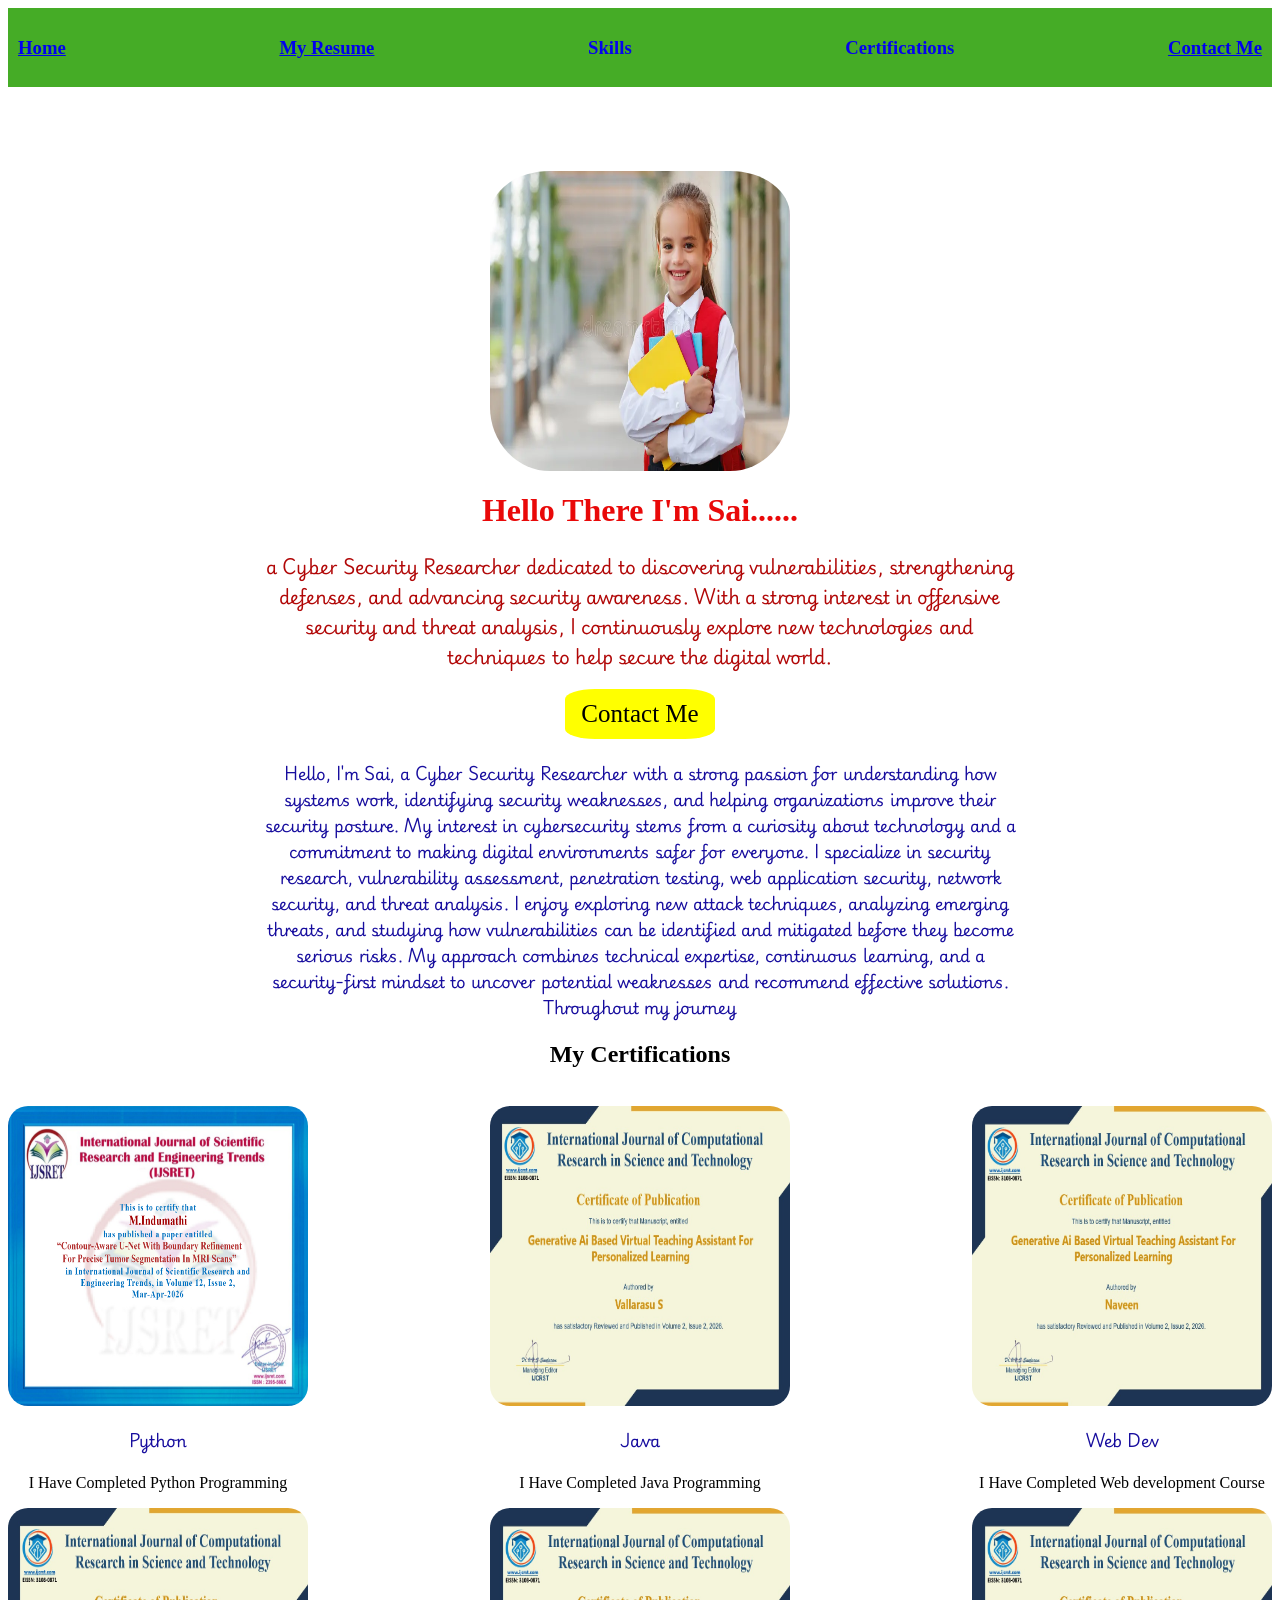
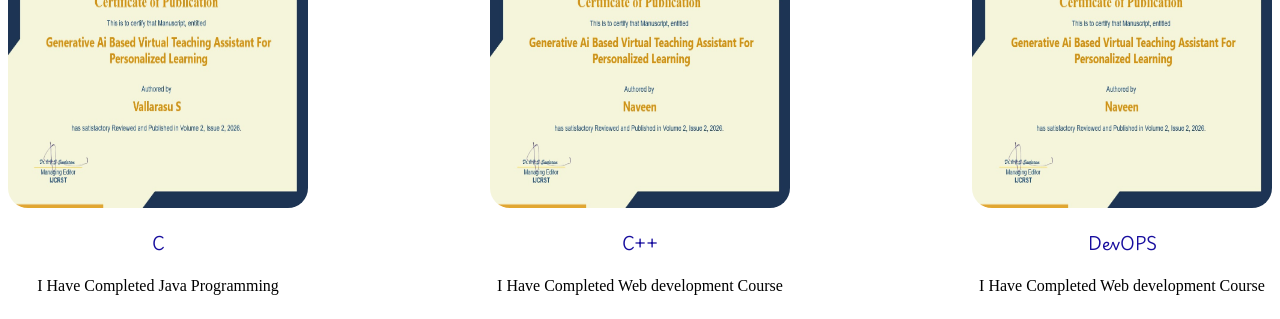
<file: FullStack/index.html>
<html>
<head>
<title>Kongunadu</title>
<link rel="stylesheet" href="style.css">
</head>

<body id="bgimg">
<center>


     <div id="nav">
        <a href="index.html">
            <h3>Home </h3></a>
            <a href="#">
            <h3>My Resume</h3></a>

            
            <h3>Skills</h3>
            <h3>Certifications</h3>
            <a href="contact.html">
            <h3>Contact Me</h3></a>
            
           
        </div>

<div id="mainimg">
<img src="imgs/img1.png">
</div>
<h1 id="name">Hello There I'm Sai......</h1>
<p id="intro">a Cyber Security Researcher dedicated to discovering vulnerabilities, strengthening defenses, and advancing security awareness. With a strong interest in offensive security and threat analysis, I continuously explore new technologies and techniques to help secure the digital world.</p>
<a href="https://in.linkedin.com/">
 <button id="btn">Contact Me  </button>
 </a>

 <h4>Hello, I'm Sai, a Cyber Security Researcher with a strong passion for understanding how systems work, identifying security weaknesses, and helping organizations improve their security posture. My interest in cybersecurity stems from a curiosity about technology and a commitment to making digital environments safer for everyone.

I specialize in security research, vulnerability assessment, penetration testing, web application security, network security, and threat analysis. I enjoy exploring new attack techniques, analyzing emerging threats, and studying how vulnerabilities can be identified and mitigated before they become serious risks. My approach combines technical expertise, continuous learning, and a security-first mindset to uncover potential weaknesses and recommend effective solutions.

Throughout my journey</h4>


<h2>
    My Certifications
</h2><br>


<div id="cert">
<div id="c1">
<img src="imgs/1.0.png">
<h4>Python</h4>
<p>I Have Completed Python Programming</p>
</div>
<div id="c2">
<img src="imgs/2.0.jpeg">
<h4>Java</h4>
<p>I Have Completed Java Programming</p>
</div>
<div id="c3">
<img src="imgs/2.1.jpeg">
<h4>Web Dev</h4>
<p>I Have Completed Web development Course</p>
</div>

</div>
<div id="cert2">
<div id="c4">
<img src="imgs/2.0.jpeg">
<h4>C</h4>
<p>I Have Completed Java Programming</p>
</div>
<div id="c5">
<img src="imgs/2.1.jpeg">
<h4>C++</h4>
<p>I Have Completed Web development Course</p>
</div>
<div id="c5">
<img src="imgs/2.1.jpeg">
<h4>DevOPS</h4>
<p>I Have Completed Web development Course</p>
</div>


</div>


</center>


</body>

</html>
</file>
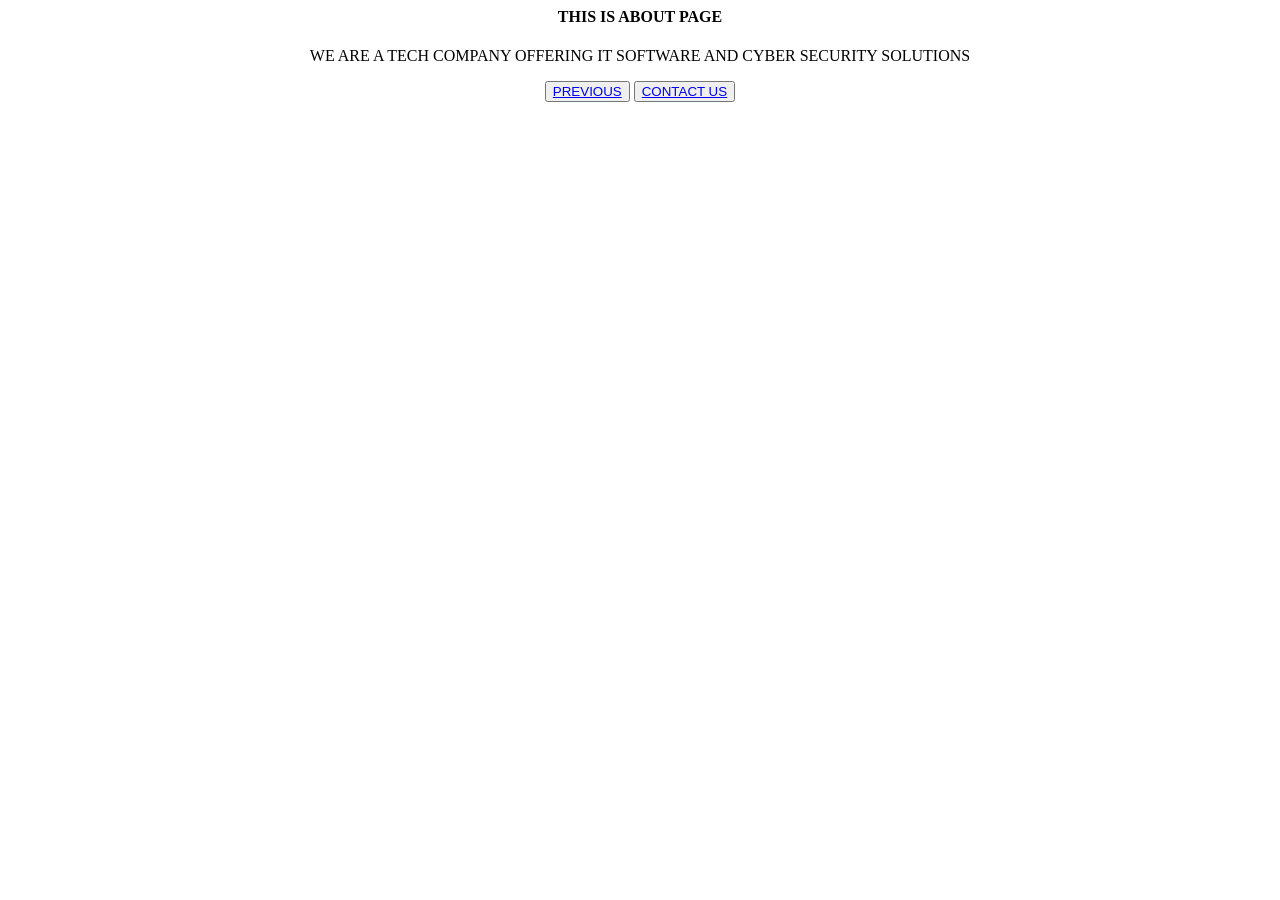
<file: FullStack/about.html>
<html>
<head>
<title>Kongunadu</title>
</head>

<body>
<center>
<H4>THIS IS ABOUT PAGE</H4>
<p>WE ARE A TECH COMPANY OFFERING IT SOFTWARE AND CYBER SECURITY SOLUTIONS </p>
<button><a href="index.html">PREVIOUS</a>  </button>
<button><a href="contact.html">CONTACT US</a>  </button>

</center>
</body>

</html>
</file>
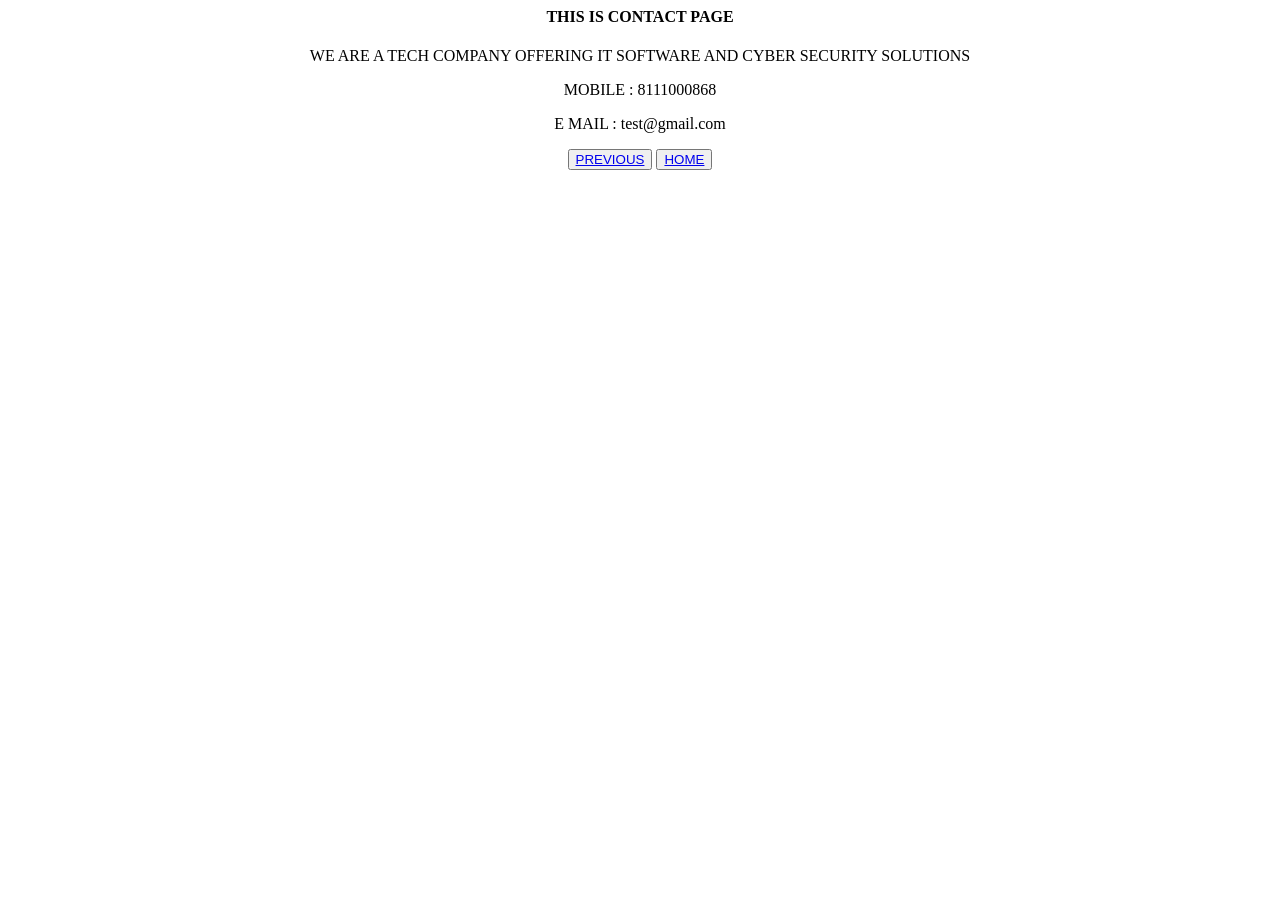
<file: FullStack/contact.html>
<html>
<head>
<title>Kongunadu</title>
</head>

<body>
<center>
<H4>THIS IS CONTACT PAGE</H4>
<p>WE ARE A TECH COMPANY OFFERING IT SOFTWARE AND CYBER SECURITY SOLUTIONS </p>
<P>MOBILE : 8111000868</P>
<P>E MAIL : test@gmail.com</P>
<button><a href="about.html">PREVIOUS</a>  </button>
<button><a href="index.html">HOME</a>  </button>

</center>
</body>

</html>
</file>
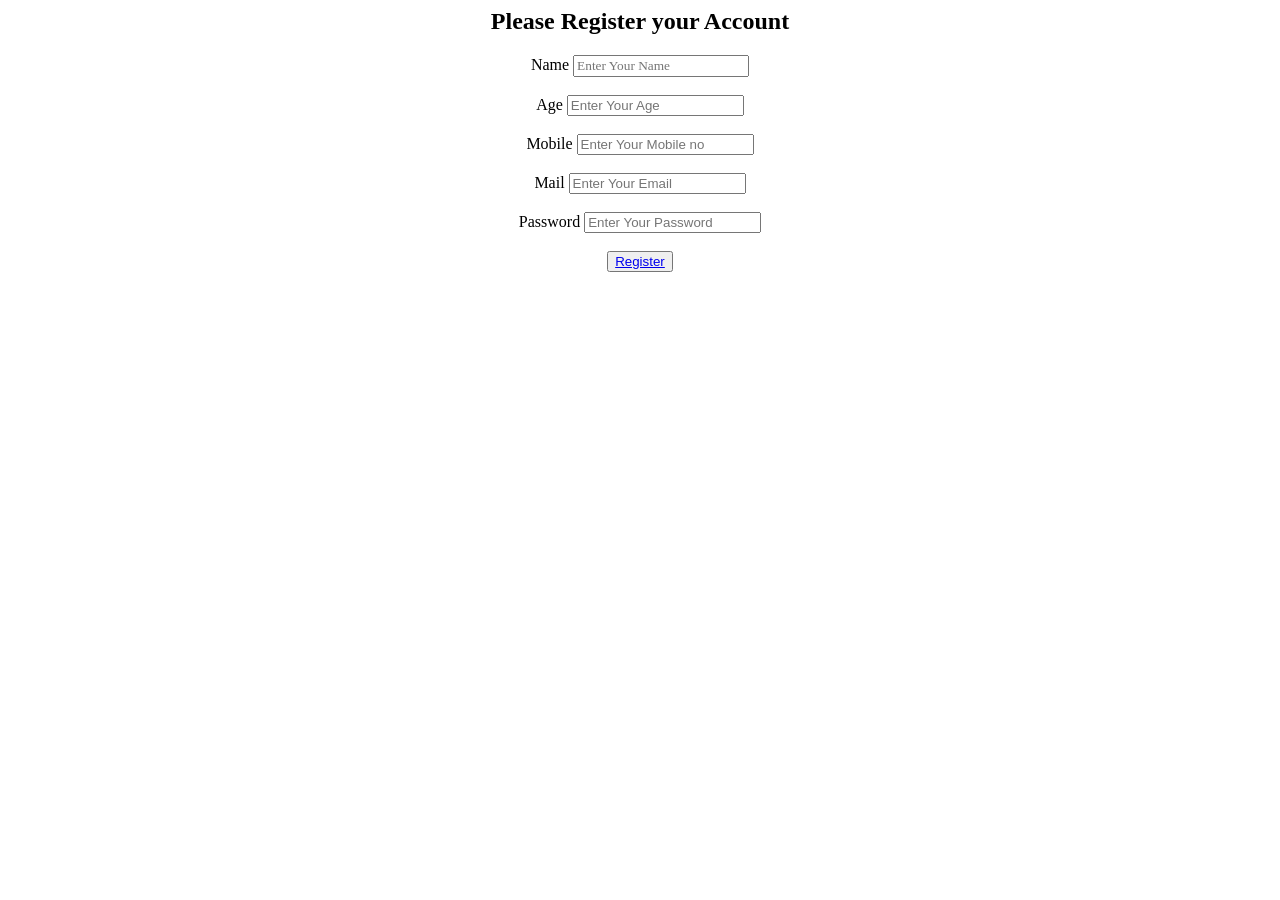
<file: FullStack/reg.html>
<html>
<head>
   <title>Register</title>
   <link rel="stylesheet" href="style.css">
</head>
<body>
    <center>
       


    <h2> Please Register your Account</h2>
    <label for="name">Name</label>
    <input type="text" id="name" placeholder="Enter Your Name"><br><br>
    <label for="a">Age</label>
    <input type="number" id="a" placeholder="Enter Your Age"><br><br>
    <label for="b">Mobile</label>
    <input type="number" id="b" placeholder="Enter Your Mobile no"><br><br>
    <label for="c">Mail</label>
    <input type="email" id="c" placeholder="Enter Your Email"><br><br>
    <label for="d">Password</label>
    <input type="password" id="d" placeholder="Enter Your Password"><br><br>

        <button><a href="about.html">Register</a>  </button>
</center>
</body>
</html>
</file>
<file: FullStack/style.css>
@import url('https://fonts.googleapis.com/css2?family=Playwrite+GB+J:ital,wght@0,100..400;1,100..400&display=swap');

@import url('https://fonts.googleapis.com/css2?family=Josefin+Sans:ital,wght@0,100..700;1,100..700&display=swap');

body{
    /* background-color: aquamarine; */
}
#nav{
    margin-top: 0%;
    color: rgb(4, 4, 238);
    display: flex;
    flex-direction: row;
    padding: 10px;
    background-color: rgb(69, 172, 38);
    flex-wrap: nowrap;
    justify-content: space-between;

}



#intro{
    color: rgb(177, 7, 7);
    width: 60%;
     font-family: "Playwrite GB J", cursive;
    font-size: large;
    

}
#name{
    font-family:cursive;
    color: rgb(233, 9, 9);
    /* margin-right: 50%; */
}
#bgimg{
    /* background-image: url(img3.png); */
    

}
#btn{
    text-decoration: none;
    border: none;
    background-color: yellow;
    
    border-radius: 20%;
    height: 50px;
    width: 150px;
    font-family: cursive;
    font-size: 25px;
    
}
h4{
    color: rgb(23, 13, 158);
     font-family: "Playwrite GB J", cursive;
    margin-left: 20%;
    margin-right: 20%;
}

.resulttab th,td{
    text-align: center;
    vertical-align: middle;
    font-family: "Playwrite GB J", cursive;
    border: 1px solid black;

    

}   
.resulttab th{
    color: blue;
    background-color: rgb(231, 221, 23);
}

.resulttab td{
    color: rgb(11, 118, 9);
    background-color: aqua;
}

#cert{
    
    display: flex;
    /* justify-content: center; */
    justify-content: space-between;

}
#cert img{
    width: 300px;
    height: 300px;
    border-radius: 20px;
    
    
}
#cert2{
     display: flex;
    /* justify-content: center; */
    justify-content: space-between;

}
#cert2 img{
    width: 300px;
    height: 300px;
    border-radius: 20px;
    
    
}
#mainimg img{
    
    width: 300px;
    height: 300px;
    padding-top: 20px;
    border-radius: 20%;
     margin-top: 5%;
    
    
}
</file>
